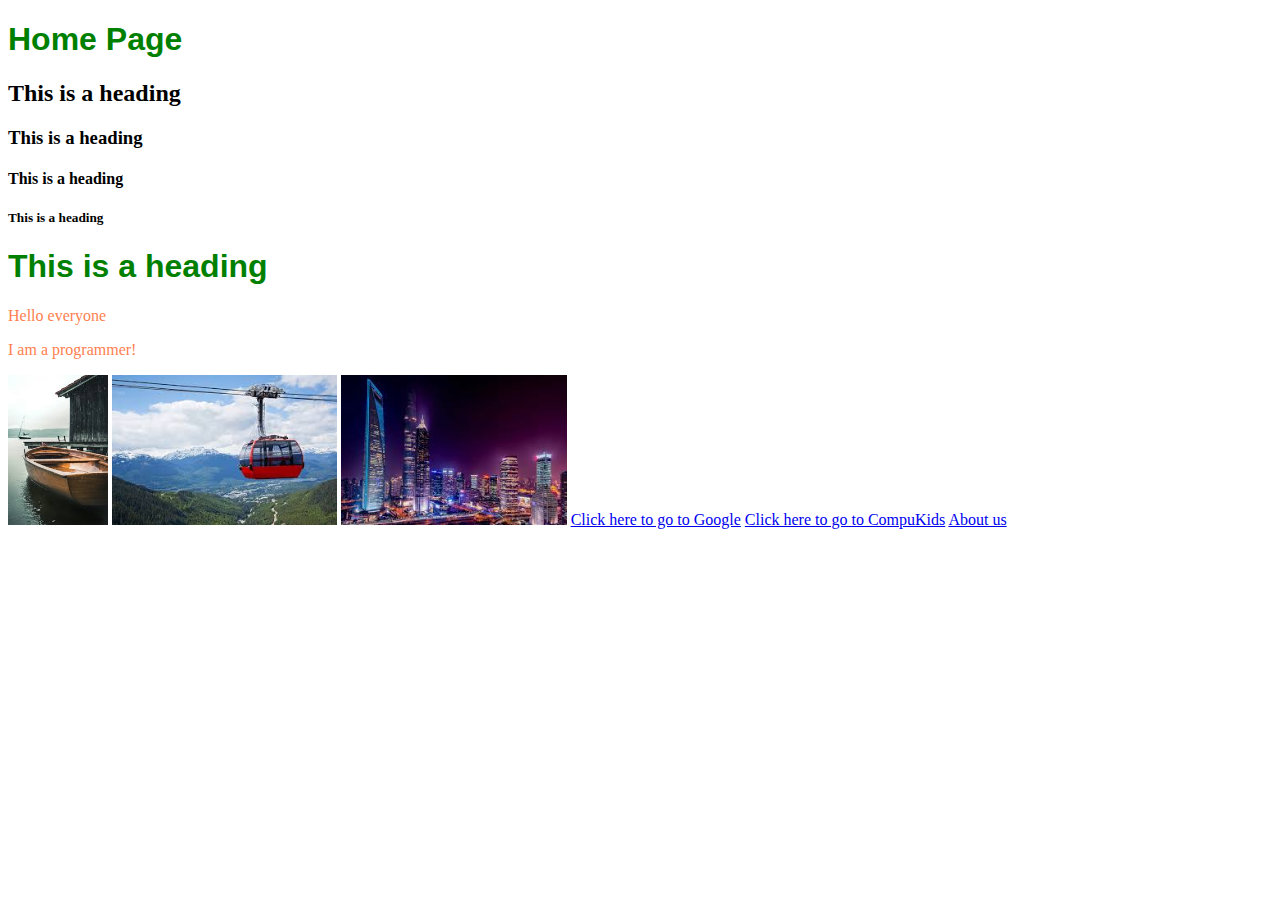
<file: Websites/Shuaib website/index.html>
<!DOCTYPE html>
<html>
    <head>
        <link rel="stylesheet"href="Style.css">
    </head>
    <body>
        <h1>Home Page</h1>
        <h2>This is a heading</h2>
        <h3>This is a heading</h3>
        <h4>This is a heading</h4>
        <h5>This is a heading</h5>
        <h1>This is a heading</h1>
        
        <div id="index">
             <p>Hello everyone</p>
             <p>I am a programmer!</p>
        </div>
        
        <img src="images/boat.jpg" height="150"/>
        <img src="images/cablecar.jpg" height="150"/>
        <img src="images/city.jpg" height="150"/>
        
        <a href="http://www.google.com">Click here to go to Google</a>
        <a href="http://compukids.me/">Click here to go to CompuKids</a>
        <a href="about.html">About us</a>
    </body>
</html>
</file>
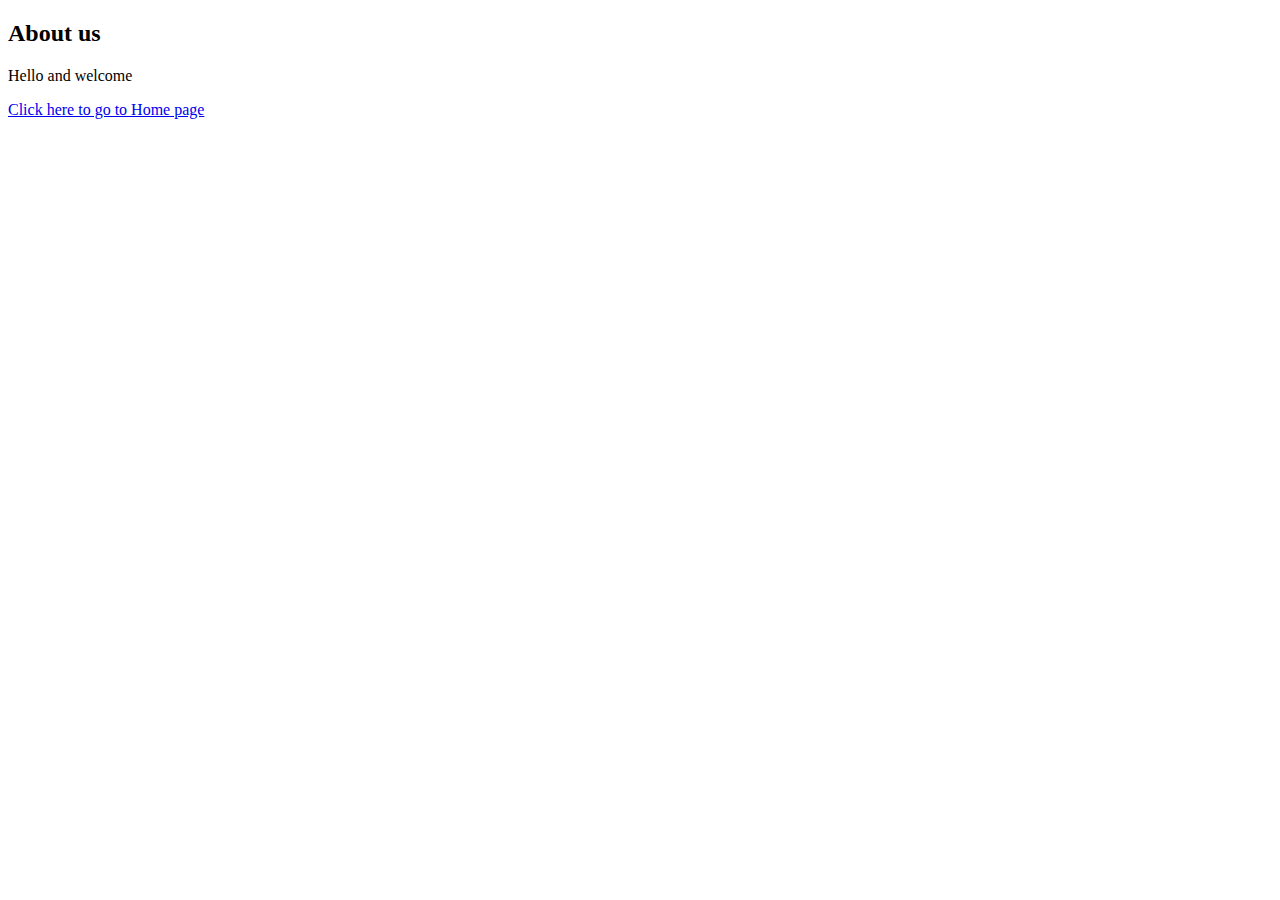
<file: Websites/Shuaib website/about.html>
<!DOCTYPE html>
<html>
    <head>
    
    </head>
    <body>
        <h2>About us</h2>
        <p>Hello and welcome</p>
        <a href="index.html">Click here to go to Home page</a>
    </body>
</html>
</file>
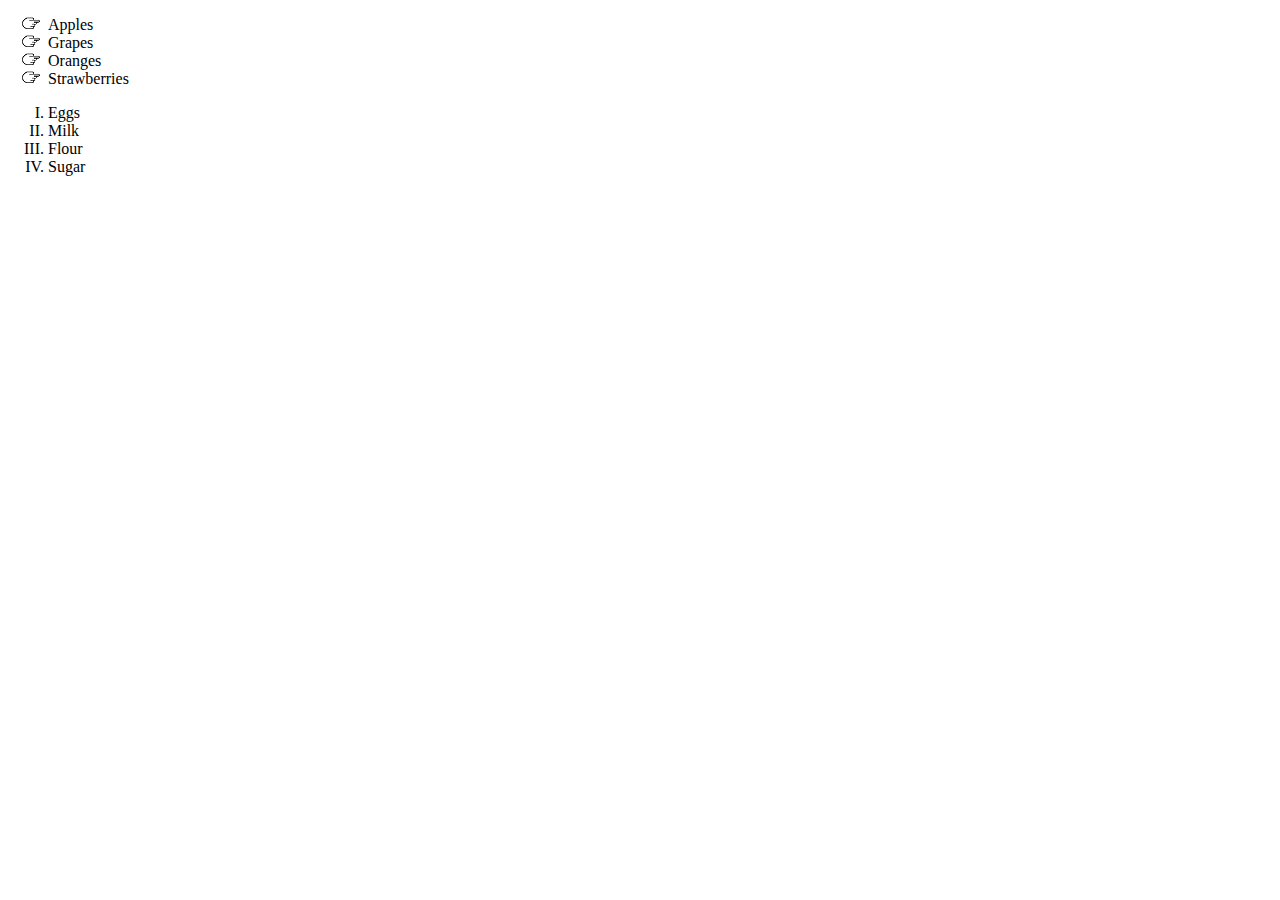
<file: Websites/Shuaib website/lists.html>
<!DOCTYPE html>
<html>
    <head>
         <link rel="stylesheet"href="Style.css">
    </head>
    <body>
        <ul>
             <li>Apples</li>
             <li>Grapes</li>
             <li>Oranges</li>
             <li>Strawberries</li>
        </ul>
    
        <ol>
             <li>Eggs</li>
             <li>Milk</li>
             <li>Flour</li>
             <li>Sugar</li>
        </ol>
    </body>
</html>
</file>
<file: Websites/Shuaib website/Style.css>
h1{
    color: green;
    font-family: sans-serif;
}

#index p{
    color:coral;
    font-family: fantasy;
}
ul{
    list-style-image: url('images/pointer-icon.png');
}
ol{
    list-style-type: upper-roman;
}
#menu-bar a{
    font-family: Helvetica, sans-serif;
    text-decoration: none;
    background-color: aquamarine;
    padding: 5px;
}

#menu-bar a:hover{
    background-color: aqua;
    color: #ffffff;
}
</file>
